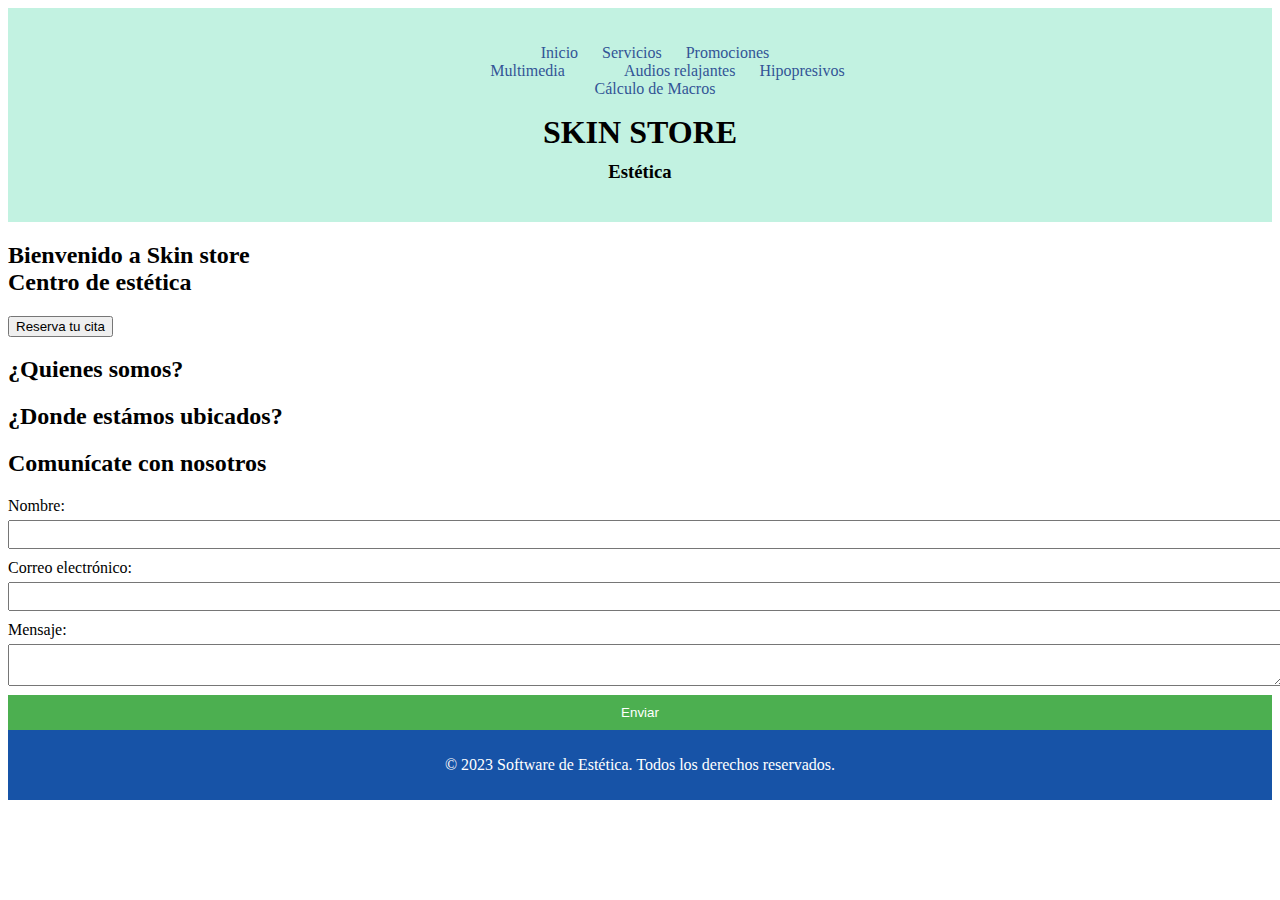
<file: index.html>
<!DOCTYPE html>
<html lang="en">
<head>
    <meta charset="UTF-8">
    <meta http-equiv="X-UA-Compatible" content="IE=edge">
    <meta name="viewport" content="width=device-width, initial-scale=1.0">
    <link rel="stylesheet" href="styles.css">
    <title>skin store</title>
    
</head>
<body>
  <script src="script.js"></script>
    <header>
        <nav>
            <ul>
              <li><a href="index.html">Inicio</a></li>
              <li><a href="servicios.html">Servicios</a></li>
              <li><a href="Promociones.html">Promociones</a></li>
              <ul>
                <li>Multimedia</li>
                <li> 
                  <ul>
                    <li><a href="Audios relajantes.html">Audios relajantes</a></li>
                    <li><a href="Hipopresivos.html">Hipopresivos</a></li>
                  </ul>
                </li>
                
              </ul>
              <li><a href="CalculadoraMacros.html">Cálculo de Macros</a></li>
            </ul>
          </nav>
        <h1>SKIN STORE</h1>
        <h3>Estética</h3>
      </header>
    
      <main>
        <section>
          <h2>Bienvenido a Skin store<br>
            Centro de estética</h2>
            <button type= "submit">Reserva tu cita</button>
          <h2>¿Quienes somos?</h2>
          <h2>¿Donde estámos ubicados?</h2>
          <h2>Comunícate con nosotros</h2>
          <form action="enviar_correo.php" method="POST">
            <label for="nombre">Nombre:</label>
            <input type="text" id="nombre" name="nombre" required>
        
            <label for="correo">Correo electrónico:</label>
            <input type="email" id="correo" name="correo" required>
        
            <label for="mensaje">Mensaje:</label>
            <textarea id="mensaje" name="mensaje" required></textarea>
        
            <input type="submit" value="Enviar">
          </form>
          
        </section>
      </main>
    
      <footer>
        <p>© 2023 Software de Estética. Todos los derechos reservados.</p>
      </footer>
    
     
</body>
</html>
</file>
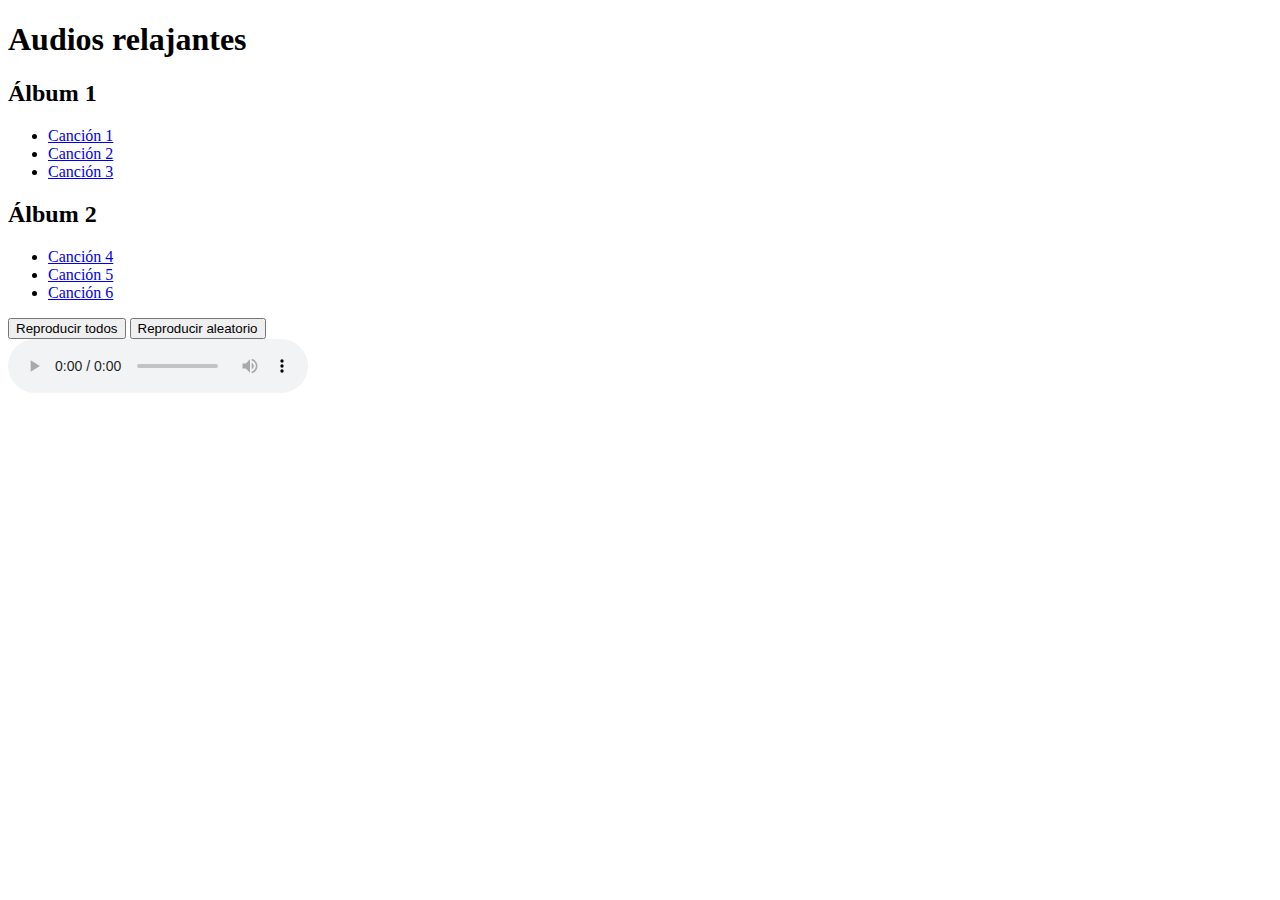
<file: Audios relajantes.html>
<!DOCTYPE html>
<html lang="en">
<head>
    <meta charset="UTF-8">
    <meta http-equiv="X-UA-Compatible" content="IE=edge">
    <meta name="viewport" content="width=device-width, initial-scale=1.0">
    <title>Audios Relajantes</title>
    <script src="https://code.jquery.com/jquery-3.6.0.min.js"></script>
</head>
<body>
      <h1>Audios relajantes</h1>
    
      <div id="albumes">
        <div class="album">
          <h2>Álbum 1</h2>
          <ul>
            <li><a href="#" data-src="Audio1.mp3">Canción 1</a></li>
            <li><a href="#" data-src="Audio2.mp3">Canción 2</a></li>
            <li><a href="#" data-src="cancion3.mp3">Canción 3</a></li>
          </ul>
        </div>
    
        <div class="album">
          <h2>Álbum 2</h2>
          <ul>
            <li><a href="#" data-src="cancion4.mp3">Canción 4</a></li>
            <li><a href="#" data-src="cancion5.mp3">Canción 5</a></li>
            <li><a href="#" data-src="cancion6.mp3">Canción 6</a></li>
          </ul>
        </div>
      </div>
    
      <div id="controles">
        <button id="reproducir-todos">Reproducir todos</button>
        <button id="reproducir-aleatorio">Reproducir aleatorio</button>
      </div>
    
      <audio id="reproductor" controls></audio>
    
      <script>
        // Obtener elementos del DOM
        var reproducirTodosBtn = document.getElementById("reproducir-todos");
        var reproducirAleatorioBtn = document.getElementById("reproducir-aleatorio");
        var reproductor = document.getElementById("reproductor");
    
        // Manejar eventos de clic en los enlaces de canciones
        $("a").click(function(e) {
          e.preventDefault();
          var src = $(this).data("src");
          reproductor.src = src;
          reproductor.play();
        });
    
        // Manejar evento de clic en el botón de reproducir todos
        reproducirTodosBtn.addEventListener("click", function() {
          var canciones = document.querySelectorAll("a");
          if (canciones.length > 0) {
            reproductor.src = canciones[0].dataset.src;
            reproductor.play();
          }
        });
    
        // Manejar evento de clic en el botón de reproducir aleatorio
        reproducirAleatorioBtn.addEventListener("click", function() {
          var canciones = document.querySelectorAll("a");
          if (canciones.length > 0) {
            var index = Math.floor(Math.random() * canciones.length);
            reproductor.src = canciones[index].dataset.src;
            reproductor.play();
          }
        });
      </script>
  
</body>
</html>
</file>
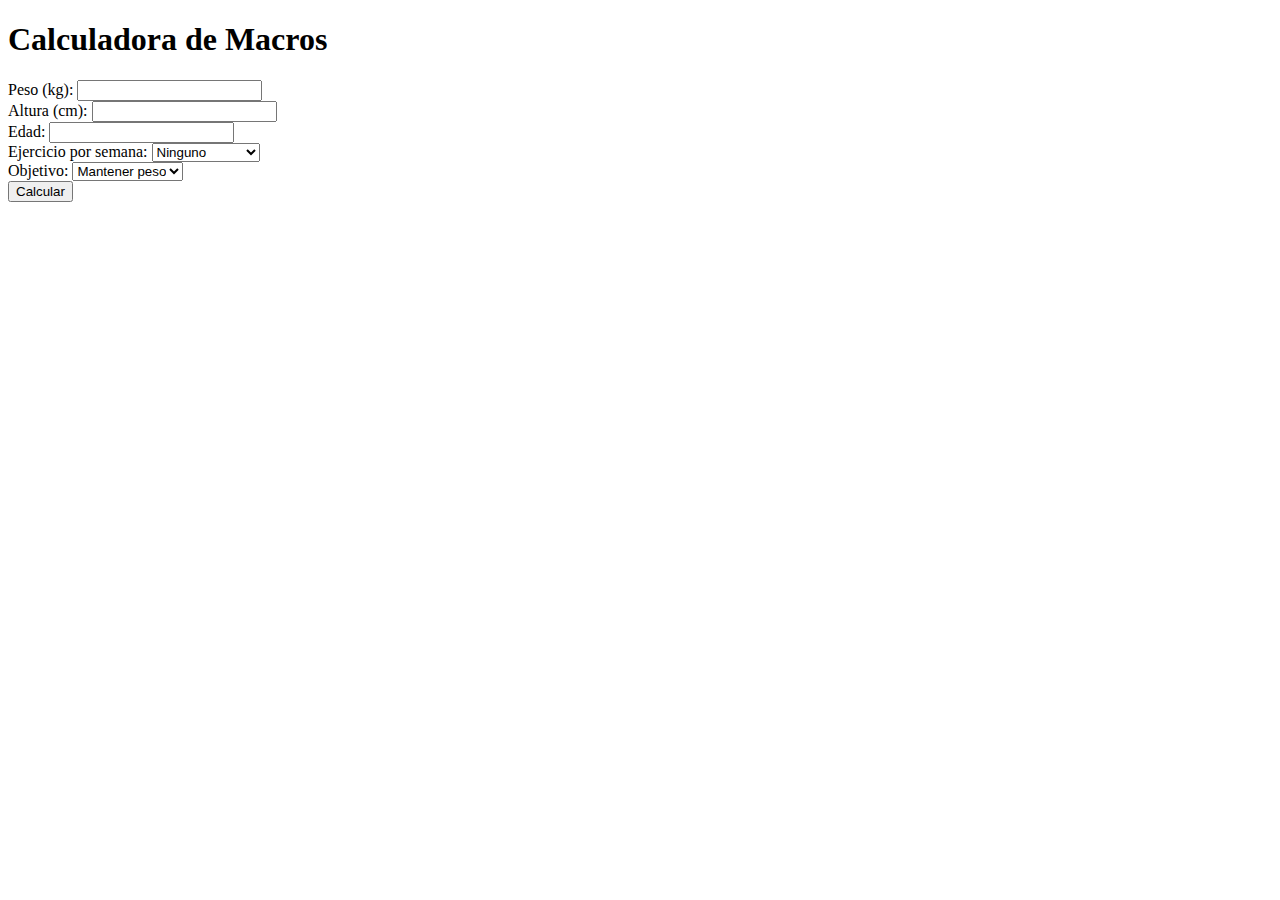
<file: CalculadoraMacros.html>
<!DOCTYPE html>
<html lang="en">
<head>
    <meta charset="UTF-8">
    <meta http-equiv="X-UA-Compatible" content="IE=edge">
    <meta name="viewport" content="width=device-width, initial-scale=1.0">
    <title>Calculadora macros</title>
</head>
<body>
  <h1>Calculadora de Macros</h1>

  <form>
    <label for="peso">Peso (kg):</label>
    <input type="number" id="peso" name="peso" required><br>

    <label for="altura">Altura (cm):</label>
    <input type="number" id="altura" name="altura" required><br>

    <label for="edad">Edad:</label>
    <input type="number" id="edad" name="edad" required><br>

    <label for="ejercicio">Ejercicio por semana:</label>
    <select id="ejercicio" name="ejercicio" required>
      <option value="0">Ninguno</option>
      <option value="1">1-2 veces</option>
      <option value="2">3-4 veces</option>
      <option value="3">5-6 veces</option>
      <option value="4">7 o más veces</option>
    </select><br>

    <label for="objetivo">Objetivo:</label>
    <select id="objetivo" name="objetivo" required>
      <option value="mantener">Mantener peso</option>
      <option value="perder">Perder peso</option>
      <option value="ganar">Ganar peso</option>
    </select><br>

    <button type="submit">Calcular</button>
  </form>

  <div id="resultado"></div>

  <script>
    // Código JavaScript para calcular las macros y mostrar los resultados
    document.querySelector('form').addEventListener('submit', function(event) {
      event.preventDefault();

      // Obtener los valores de los campos
      var peso = parseInt(document.getElementById('peso').value);
      var altura = parseInt(document.getElementById('altura').value);
      var edad = parseInt(document.getElementById('edad').value);
      var ejercicio = parseInt(document.getElementById('ejercicio').value);
      var objetivo = document.getElementById('objetivo').value;

      // Calcular las macros según la fórmula correspondiente

      // Mostrar los resultados
      var resultado = document.getElementById('resultado');
      resultado.innerHTML = 'Tus macros son: ...';
    });
  </script>

</body>

</html>
</file>
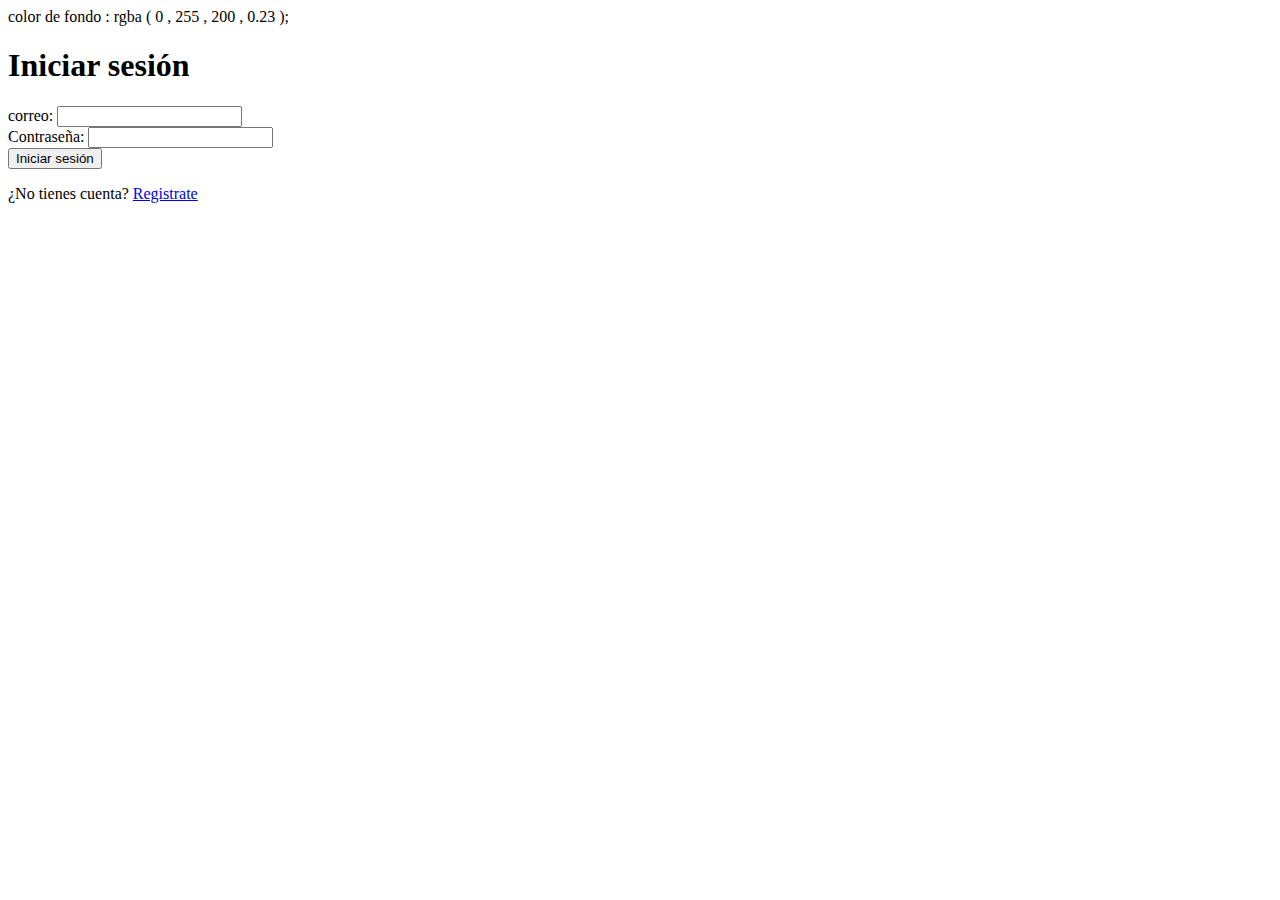
<file: iniciarsesion.html>
<!DOCTYPE html>
<html lang="en">
<head>
    <meta charset="UTF-8">
    <meta http-equiv="X-UA-Compatible" content="IE=edge">
    <meta name="viewport" content="width=device-width, initial-scale=1.0">
    <title>Log in</title>
</head>
<body>
  color de fondo : rgba ( 0 , 255 , 200 , 0.23 );
    <h1>Iniciar sesión</h1>
  <form id="loginForm">
    <div>
      <label for="correo">correo:</label>
      <input type="correo" id="coreo" name="correo" required>
    </div>
    <div>
      <label for="password">Contraseña:</label>
      <input type="password" id="password" name="password" required>
    </div>
    <div>
      <button type="submit">Iniciar sesión</button>
    </div>
  </form>
  <p>¿No tienes cuenta? <a href="registro.html">Registrate</a></p>
  <script src="script.js"></script>
</body>
</html>
</file>
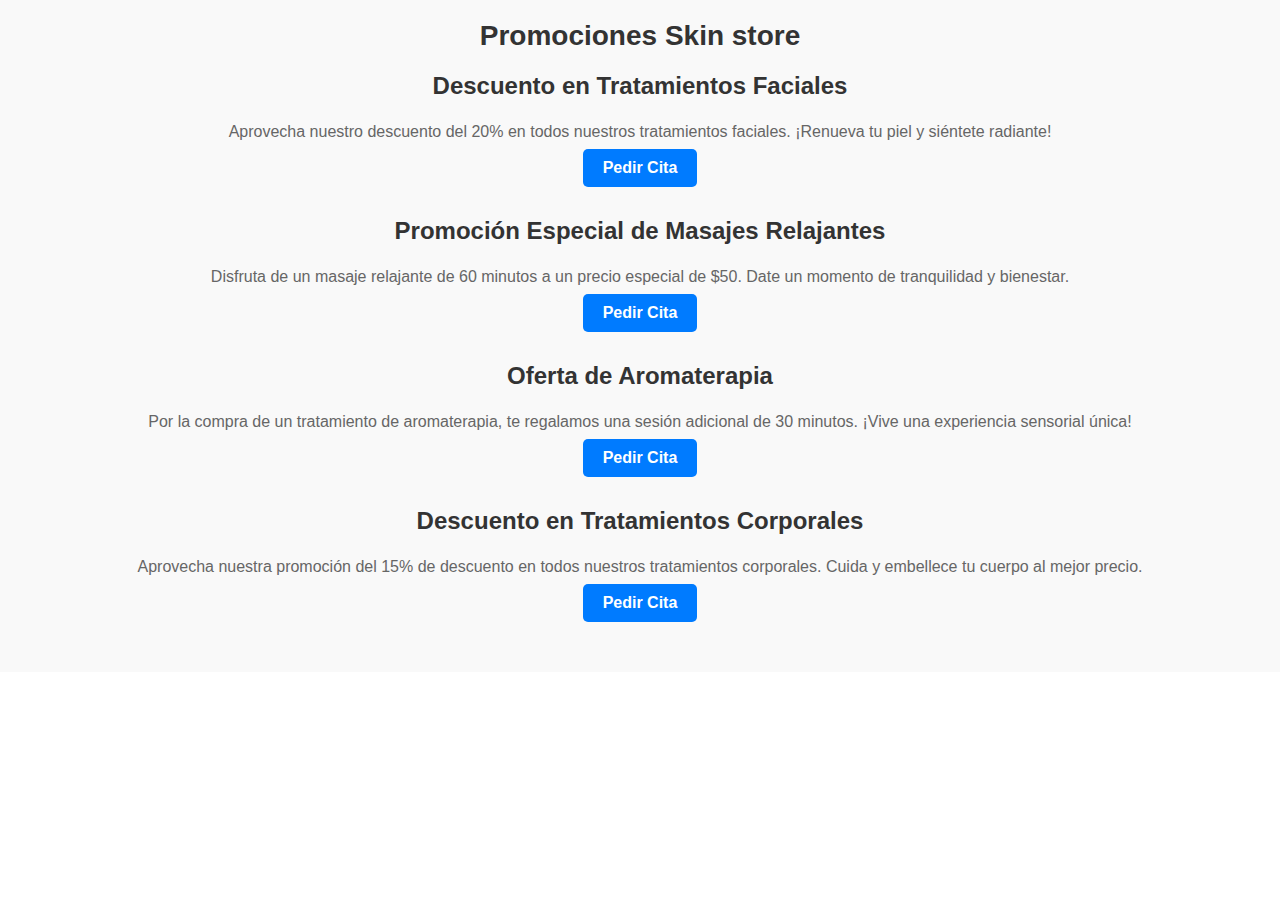
<file: Promociones.html>
<!DOCTYPE html>
<html lang="es">
<head>
  <meta charset="UTF-8">
  <meta name="viewport" content="width=device-width, initial-scale=1.0">
  <title>Promociones de Estética</title>
  <style>
    /* Estilos CSS para la página */
    body {
      font-family: Arial, sans-serif;
      margin: 0;
      padding: 0;
    }
    header {
      background-color: #f9f9f9;
      padding: 20px;
      text-align: center;
    }
    h1 {
      color: #333;
      font-size: 28px;
      margin: 0;
    }
    main {
      margin: 20px;
    }
    h2 {
      color: #333;
      font-size: 24px;
    }
    p {
      color: #666;
      font-size: 16px;
      line-height: 1.5;
    }
    .promotion {
      margin-bottom: 30px;
    }
    .promotion h3 {
      color: #333;
      font-size: 20px;
      margin: 10px 0;
    }
    .promotion p {
      margin: 5px 0;
    }
    .cta-button {
      display: inline-block;
      padding: 10px 20px;
      background-color: #007bff;
      color: #fff;
      text-decoration: none;
      border-radius: 5px;
      font-weight: bold;
      transition: background-color 0.3s;
    }
    .cta-button:hover {
      background-color: #0056b3;
    }
  </style>
</head>
<body>
  <header>
    <h1>Promociones Skin store</h1>
  </heade>
  <main>
    <section class="promotion">
      <h2>Descuento en Tratamientos Faciales</h2>
      <p>Aprovecha nuestro descuento del 20% en todos nuestros tratamientos faciales. ¡Renueva tu piel y siéntete radiante!</p>
      <a href="#" class="cta-button">Pedir Cita</a>
    </section>

    <section class="promotion">
      <h2>Promoción Especial de Masajes Relajantes</h2>
      <p>Disfruta de un masaje relajante de 60 minutos a un precio especial de $50. Date un momento de tranquilidad y bienestar.</p>
      <a href="#" class="cta-button">Pedir Cita</a>
    </section>

    <section class="promotion">
      <h2>Oferta de Aromaterapia</h2>
      <p>Por la compra de un tratamiento de aromaterapia, te regalamos una sesión adicional de 30 minutos. ¡Vive una experiencia sensorial única!</p>
      <a href="#" class="cta-button">Pedir Cita</a>
    </section>

    <section class="promotion">
      <h2>Descuento en Tratamientos Corporales</h2>
      <p>Aprovecha nuestra promoción del 15% de descuento en todos nuestros tratamientos corporales. Cuida y embellece tu cuerpo al mejor precio.</p>
      <a href="#" class="cta-button">Pedir Cita</a>
    </section>
  </main>
</body>
</html>
</file>
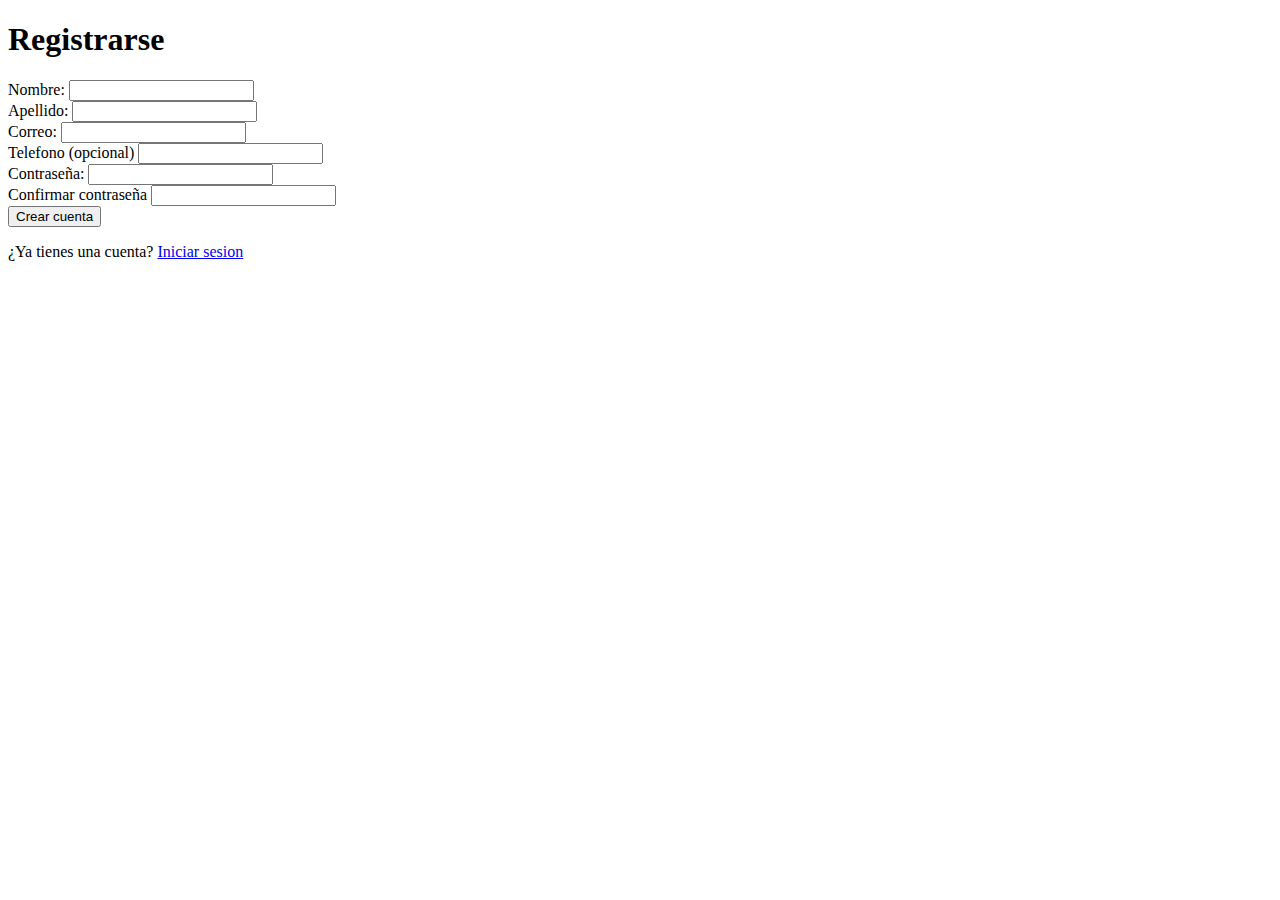
<file: registro.html>
<!DOCTYPE html>
<html lang="en">
<head>
    <meta charset="UTF-8">
    <meta http-equiv="X-UA-Compatible" content="IE=edge">
    <meta name="viewport" content="width=device-width, initial-scale=1.0">
    <title></title>
</head>
<body>
    <h1>Registrarse</h1>
  <form id="registroForm">
    <div>
      <label for="nombre">Nombre:</label>
      <input type="text" id="nombre" name="nombre" required>
    </div>
    <div>
       <label for="apellido">Apellido:</label>
       <input type="text" id="apellido" name="apellido" required>  
    </div>
    <div>
      <label for="correo">Correo:</label>
      <input type="correo" id="correo" name="correo" required>
    </div>
    <div>
        <label for="telefono">Telefono (opcional)</label>
        <input type="telefono" id="telefono" name="telefono">
    </div>
    <div>
      <label for="password">Contraseña:</label>
      <input type="password" id="password" name="password" required>
    </div>
    <div>
        <label for="confirmarcontraseña">Confirmar contraseña</label>
        <input type="password" id="confirmarcontraseña" name="confirmarcontraseña">
    </div>
    <div>
      <button type="submit">Crear cuenta</button>
    </div>
</form>
<p>¿Ya tienes una cuenta? <a href="iniciarsesion.html">Iniciar sesion</a></p>
</body>
</html>
</file>
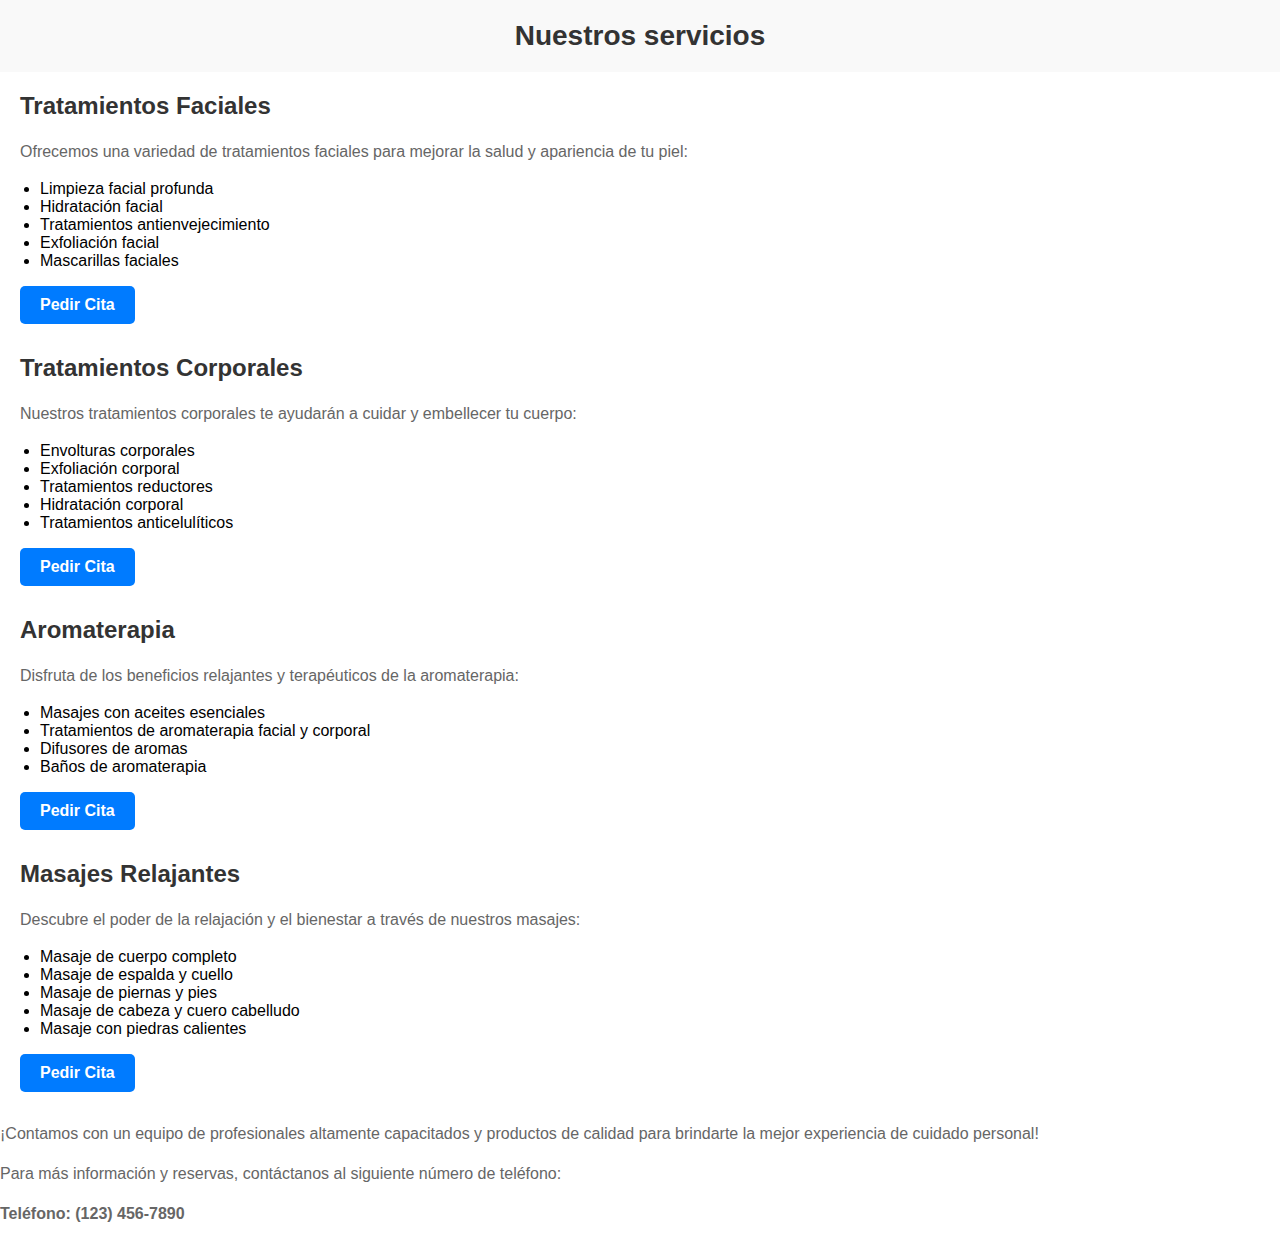
<file: servicios.html>
<!DOCTYPE html>
<html lang="en">
<head>
    <meta charset="UTF-8">
    <meta http-equiv="X-UA-Compatible" content="IE=edge">
    <meta name="viewport" content="width=device-width, initial-scale=1.0">
    <title>Servicios de Estética</title>
  <style>
    /* Estilos CSS para la página */
    body {
      font-family: Arial, sans-serif;
      margin: 0;
      padding: 0;
    }
    header {
      background-color: #f9f9f9;
      padding: 20px;
      text-align: center;
    }
    h1 {
      color: #333;
      font-size: 28px;
      margin: 0;
    }
    main {
      margin: 20px;
    }
    h2 {
      color: #333;
      font-size: 24px;
    }
    p {
      color: #666;
      font-size: 16px;
      line-height: 1.5;
    }
    ul {
      list-style-type: disc;
      padding-left: 20px;
    }
    .service {
      margin-bottom: 30px;
    }
    .service h3 {
      color: #333;
      font-size: 20px;
      margin: 10px 0;
    }
    .service p {
      margin: 5px 0;
    }
    .cta-button {
      display: inline-block;
      padding: 10px 20px;
      background-color: #007bff;
      color: #fff;
      text-decoration: none;
      border-radius: 5px;
      font-weight: bold;
      transition: background-color 0.3s;
    }
    .cta-button:hover {
      background-color: #0056b3;
    }
  </style>
</head>
<body>
  <header>
    <h1>Nuestros servicios</h1>
  </header>

  <main>
    <section class="service">
      <h2>Tratamientos Faciales</h2>
      <p>Ofrecemos una variedad de tratamientos faciales para mejorar la salud y apariencia de tu piel:</p>
      <ul>
        <li>Limpieza facial profunda</li>
        <li>Hidratación facial</li>
        <li>Tratamientos antienvejecimiento</li>
        <li>Exfoliación facial</li>
        <li>Mascarillas faciales</li>
      </ul>
      <a href="#" class="cta-button">Pedir Cita</a>
    </section>

    <section class="service">
      <h2>Tratamientos Corporales</h2>
      <p>Nuestros tratamientos corporales te ayudarán a cuidar y embellecer tu cuerpo:</p>
      <ul>
        <li>Envolturas corporales</li>
        <li>Exfoliación corporal</li>
        <li>Tratamientos reductores</li>
        <li>Hidratación corporal</li>
        <li>Tratamientos anticelulíticos</li>
      </ul>
      <a href="#" class="cta-button">Pedir Cita</a>
    </section>

    <section class="service">
      <h2>Aromaterapia</h2>
      <p>Disfruta de los beneficios relajantes y terapéuticos de la aromaterapia:</p>
      <ul>
        <li>Masajes con aceites esenciales</li>
        <li>Tratamientos de aromaterapia facial y corporal</li>
        <li>Difusores de aromas</li>
        <li>Baños de aromaterapia</li>
      </ul>
      <a href="#" class="cta-button">Pedir Cita</a>
    </section>

    <section class="service">
      <h2>Masajes Relajantes</h2>
      <p>Descubre el poder de la relajación y el bienestar a través de nuestros masajes:</p>
      <ul>
        <li>Masaje de cuerpo completo</li>
        <li>Masaje de espalda y cuello</li>
        <li>Masaje de piernas y pies</li>
        <li>Masaje de cabeza y cuero cabelludo</li>
        <li>Masaje con piedras calientes</li>
      </ul>
      <a href="#" class="cta-button">Pedir Cita</a>
    </section>
  </main>
</body>
</html>
    <p>¡Contamos con un equipo de profesionales altamente capacitados y productos de calidad para brindarte la mejor experiencia de cuidado personal!</p>

    <p>Para más información y reservas, contáctanos al siguiente número de teléfono:</p>

    <p><strong>Teléfono: (123) 456-7890</strong></p>
  </main>
</body>
</html>
</file>
<file: styles.css>
/* Estilos para la barra de navegación */
nav ul {
    list-style-type: none;
    margin: 1;
    padding: 1;
    color: #325596;
  }
  
  nav li {
    display: inline-block;
    margin-right: 10px;
    color: #325596;
    font-family: Cambria, Cochin, Georgia, Times, 'Times New Roman', serif;
  }
  
  nav li a {
    text-decoration: none;
    color: #325596;
    padding: 5px;
  }
  
  /* Estilos para el encabezado */
  header {
    background-color: #c2f2e1;
    padding: 20px;
    text-align: center;
  }
  
  h1 {
    margin: 0;
  }
  
  h3 {
    margin-top: 10px;
  }
  
  /* Estilos para el formulario de contacto */
  form {
    margin-top: 20px;
  }
  
  label {
    display: block;
    margin-top: 10px;
  }
  
  input,
  textarea {
    width: 100%;
    padding: 5px;
    margin-top: 5px;
  }
  
  input[type="submit"] {
    background-color: #4CAF50;
    color: white;
    border: none;
    padding: 10px 20px;
    cursor: pointer;
  }
  
  /* Estilos para el pie de página */
  footer {
    background-color: #1753a7;
    color: white;
    padding: 10px;
    text-align: center;
  }
</file>
